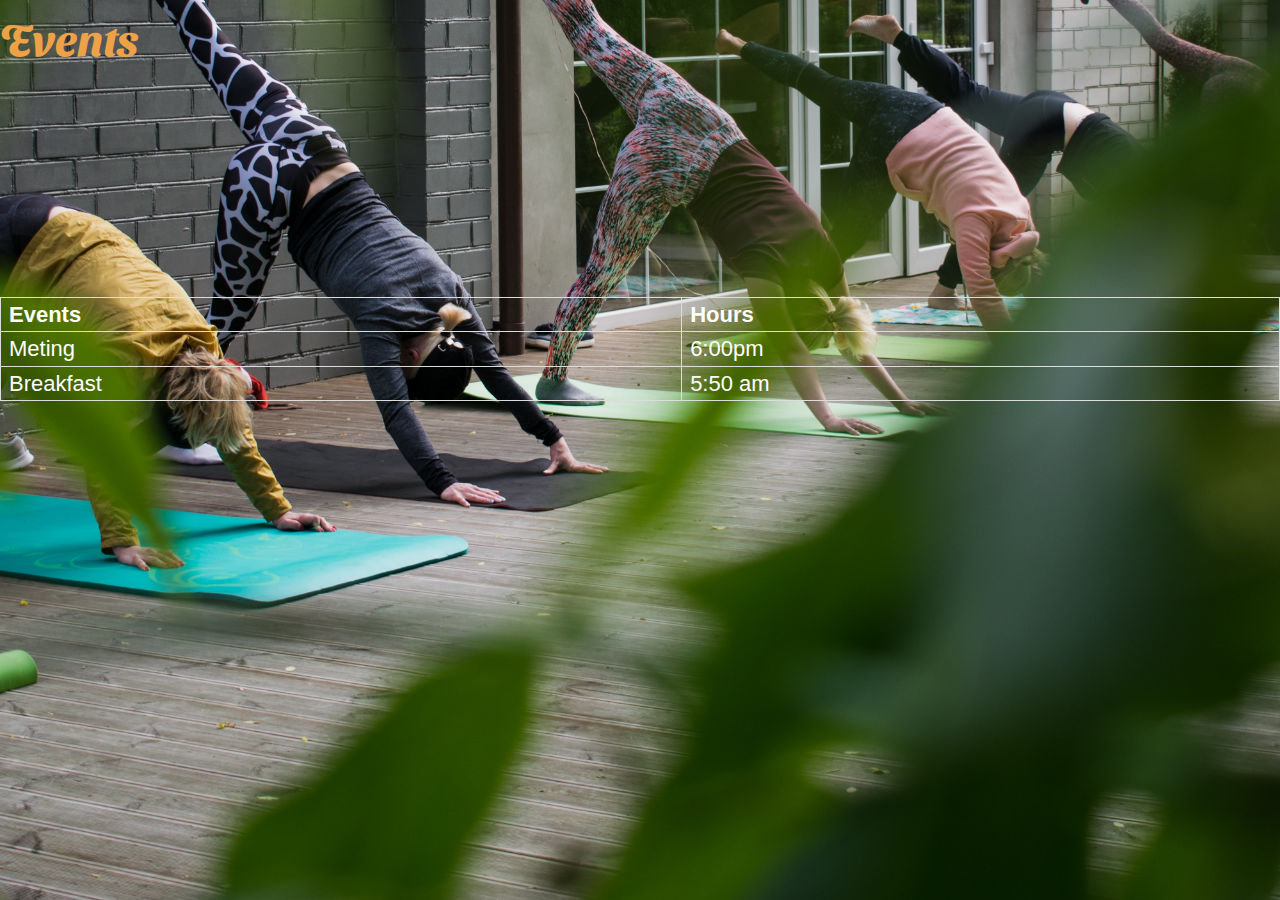
<file: about.html>
<!DOCTYPE html>
<html>
<meta name="viewport" content="width=device-width, initial-scale=1">

<link rel="preconnect" href="https://fonts.gstatic.com">
<link href="https://fonts.googleapis.com/css2?family=Sansita+Swashed:wght@300&display=swap" rel="stylesheet"> 
<style type="text/css">
.styled-table {
    border-collapse: collapse;
    
    font-family: sans-serif;
    min-width: 400px;
    box-shadow: #eda247;
    color: 	 #ffffff;

}

table {
  font-family: arial, sans-serif;
  border-collapse: collapse;
  width: 100%;
}



.styled-table tbody th.active-row {
    font-weight: bold;
    color: 	 #eda247;
}

td, th {
  border: 1px solid #dddddd;
  text-align: left;
  padding: 8px;
}

body {
	font-family: 'Montserrat', sans-serif;
	font-weight: 400;
	font-size: 22px;
	line-height: 80%;
	background-image: url("yoga.jpg");
	background-size: cover;
	background-position: center;
	border-collapse: separate;
  border-spacing: 15px;
	  margin: 0;
	  display: block;
    margin-left: auto;
    margin-right: auto
}

h1{
font-family: 'Sansita Swashed', cursive;
color: 	  #eda247
}

div.container4 {
    height: 10em;
    position: relative }
div.container4 p {
        border-radius: 1em;
        padding: 1em;
        position: absolute;
        top: 50%;
        left: 50%;
        margin-right: -50%;
        transform: translate(-50%, -50%)
        color:#eda247;
         }

</style>
<body>

<table class="styled-table">

	<h1>Events</h1>
	<div class=container4>
    <thead>
        <tr>
            <th>Events</th>
            <th>Hours</th>
        </tr>
    </thead>
    <tbody>
        <tr>
            <td>Meting</td>
            <td>6:00pm</td>
        </tr>
        <tr class="active-row">
            <td>Breakfast</td>
            <td>5:50 am</td>
        </tr>
        <!-- and so on... -->
    </tbody>
</table>

</div>

</body>
</html>
</file>
